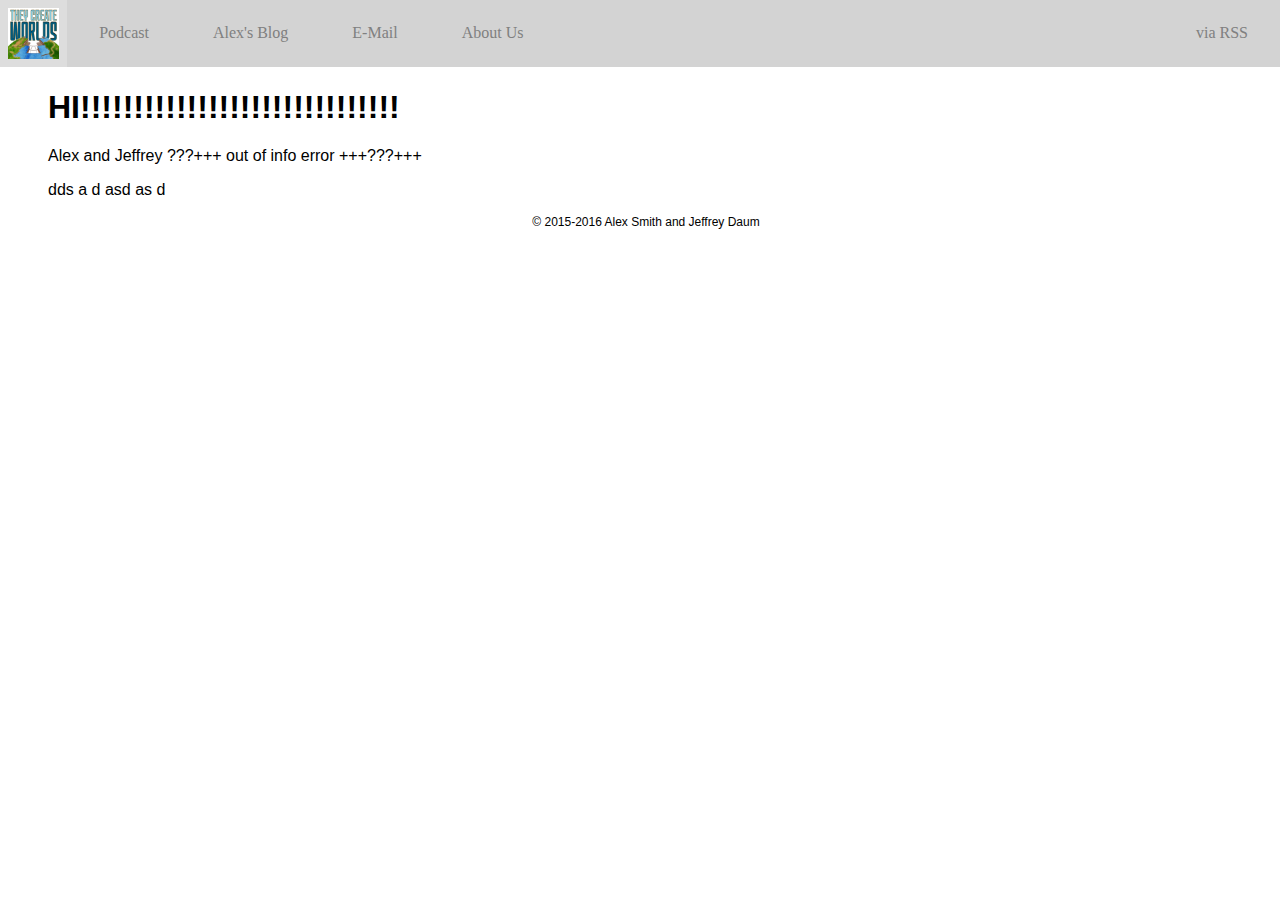
<file: about/index.html>
<!DOCTYPE html>
<html>
    
  <head>
    <meta charset="utf-8">
    <meta http-equiv="X-UA-Compatible" content="IE=edge">
    <meta name="viewport" content="width=device-width, initial-scale=1">
    <title>About Us</title>
    <meta name="description" content="They Create Worlds is a colaberation between Alex Smith and Jeffrey Daum to cover the video game industry. Alex is working on a forthcoming book, and writes a blog detailing his research. Alex and Jeffrey co produce a podcast detailing Alex's research and discuss the fascinating history of the industry.
">
    <link rel="stylesheet" href="/css/main.css">
    <link rel="canonical" href="http://theycreateworlds.com/about/">
    <link rel="alternate" type="application/rss+xml" title="They Create Wolrds" href="http://theycreateworlds.com/feed.xml">
  </head>

  <body>
      
  <header>
    <!-- Header Menu -->
    <div class="menubar">
      <ul>
        <li><a class="none" href="/"><img src="/images/tcw-300.png"/></a></li>
        <li><a href="http://podcast.theycreateworlds.com">Podcast</a></li>
        <li><a href="https://videogamehistorian.wordpress.com/">Alex's Blog</a></li>
        <li><a href="mailto:feedback@theycreateworlds.com">E-Mail</a></li>
        
        
        <li><a href="/about/">About Us</a>
        
        
        
        
        
        
        
        
        <li class="right"><a href="/feed.xml">via RSS</a></li>
      </ul>
    </div>
  </header>

            <div class="page">
            <h1> HI!!!!!!!!!!!!!!!!!!!!!!!!!!!!!!</h1>
<p>Alex and Jeffrey ???+++ out of info error +++???+++</p>

<p>dds
a
d
asd
as
d</p>


      </div>
    
    
<footer>
  &copy; 2015-2016 Alex Smith and Jeffrey Daum
</footer>
  </body>
</html>
</file>
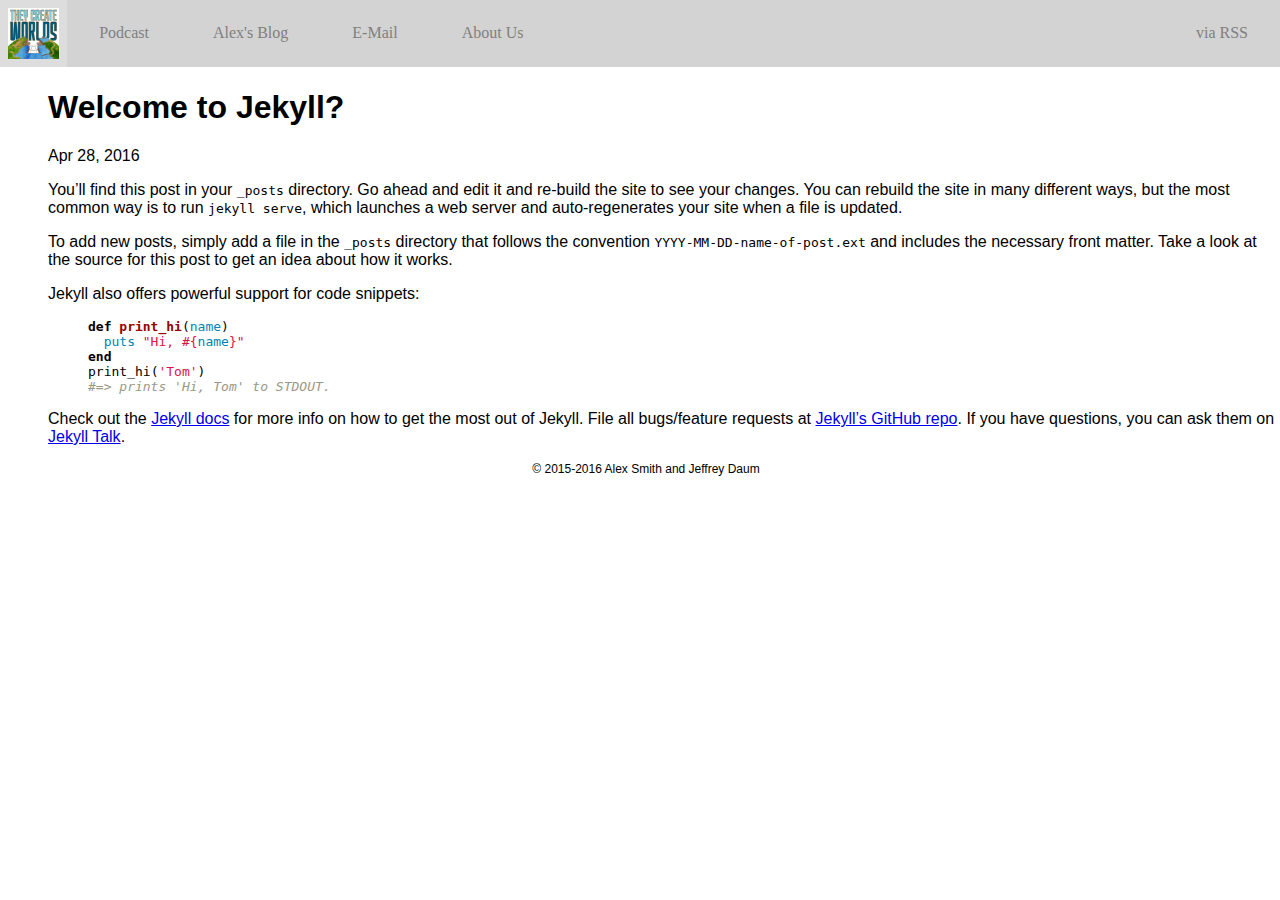
<file: jekyll/update/2016/04/28/welcome-to-jekyll.html>
<!DOCTYPE html>
<html>
    
  <head>
    <meta charset="utf-8">
    <meta http-equiv="X-UA-Compatible" content="IE=edge">
    <meta name="viewport" content="width=device-width, initial-scale=1">
    <title>Welcome to Jekyll?</title>
    <meta name="description" content="You’ll find this post in your _posts directory. Go ahead and edit it and re-build the site to see your changes. You can rebuild the site in many different wa...">
    <link rel="stylesheet" href="/css/main.css">
    <link rel="canonical" href="http://theycreateworlds.com/jekyll/update/2016/04/28/welcome-to-jekyll.html">
    <link rel="alternate" type="application/rss+xml" title="They Create Wolrds" href="http://theycreateworlds.com/feed.xml">
  </head>

  <body>
      
  <header>
    <!-- Header Menu -->
    <div class="menubar">
      <ul>
        <li><a class="none" href="/"><img src="/images/tcw-300.png"/></a></li>
        <li><a href="http://podcast.theycreateworlds.com">Podcast</a></li>
        <li><a href="https://videogamehistorian.wordpress.com/">Alex's Blog</a></li>
        <li><a href="mailto:feedback@theycreateworlds.com">E-Mail</a></li>
        
        
        <li><a href="/about/">About Us</a>
        
        
        
        
        
        
        
        
        <li class="right"><a href="/feed.xml">via RSS</a></li>
      </ul>
    </div>
  </header>

      <article class="post" itemscope itemtype="http://schema.org/BlogPosting">

  <header class="post-header">
    <h1 class="post-title" itemprop="name headline">Welcome to Jekyll?</h1>
    <p class="post-meta"><time datetime="2016-04-28T08:10:35-05:00" itemprop="datePublished">Apr 28, 2016</time></p>
  </header>

  <div class="post-content" itemprop="articleBody">
    <p>You’ll find this post in your <code class="highlighter-rouge">_posts</code> directory. Go ahead and edit it and re-build the site to see your changes. You can rebuild the site in many different ways, but the most common way is to run <code class="highlighter-rouge">jekyll serve</code>, which launches a web server and auto-regenerates your site when a file is updated.</p>

<p>To add new posts, simply add a file in the <code class="highlighter-rouge">_posts</code> directory that follows the convention <code class="highlighter-rouge">YYYY-MM-DD-name-of-post.ext</code> and includes the necessary front matter. Take a look at the source for this post to get an idea about how it works.</p>

<p>Jekyll also offers powerful support for code snippets:</p>

<!--excerpt-->

<figure class="highlight"><pre><code class="language-ruby" data-lang="ruby"><span class="k">def</span> <span class="nf">print_hi</span><span class="p">(</span><span class="nb">name</span><span class="p">)</span>
  <span class="nb">puts</span> <span class="s2">"Hi, </span><span class="si">#{</span><span class="nb">name</span><span class="si">}</span><span class="s2">"</span>
<span class="k">end</span>
<span class="n">print_hi</span><span class="p">(</span><span class="s1">'Tom'</span><span class="p">)</span>
<span class="c1">#=&gt; prints 'Hi, Tom' to STDOUT.</span></code></pre></figure>

<p>Check out the <a href="http://jekyllrb.com/docs/home">Jekyll docs</a> for more info on how to get the most out of Jekyll. File all bugs/feature requests at <a href="https://github.com/jekyll/jekyll">Jekyll’s GitHub repo</a>. If you have questions, you can ask them on <a href="https://talk.jekyllrb.com/">Jekyll Talk</a>.</p>


  </div>

</article>

    
    
<footer>
  &copy; 2015-2016 Alex Smith and Jeffrey Daum
</footer>
  </body>
</html>
</file>
<file: css/main.css>
body {
  margin: 0em;
  font-family: 'Lucida Sans', 'Lucida Sans Regular', 'Lucida Grande', 'Lucida Sans Unicode', Geneva, Verdana, sans-serif; }

div.menubar {
  font-family: fantasy;
  width: 100%;
  background-color: lightgray; }

div.menubar img {
  display: block;
  height: 3.2em;
  margin: 0px;
  padding: 0.5em; }

div.menubar ul {
  list-style-type: none;
  margin: 0px;
  padding: 0em;
  overflow: hidden;
  width: 100%; }

div.menubar li {
  float: left;
  text-align: center; }

div.menubar li.right {
  float: right; }

div.menubar a {
  display: block;
  color: gray;
  text-align: center;
  padding: 1.5em 2em;
  text-decoration: none; }

div.menubar a.none {
  padding: 0px 0px 0px 0px;
  margin: 0px 0px 0px 0px; }

div.menubar a:hover:not(.active) {
  background-color: #ddd; }

div.page {
  margin-left: 3em; }

div.news {
  margin: 3em; }

div.news a {
  color: slategray;
  text-decoration: none; }

div.news a.visited {
  color: lightslategray; }

div.news ul {
  list-style-type: none; }

span.date {
  font-size: 0.5em; }

footer {
  font-size: 0.75em;
  margin-left: 1em;
  text-align: center; }

article.post {
  margin-left: 3em; }

/**
 * Syntax highlighting styles
 */
.highlight {
  background: #fff; }
  .highlighter-rouge .highlight {
    background: #eef; }
  .highlight .c {
    color: #998;
    font-style: italic; }
  .highlight .err {
    color: #a61717;
    background-color: #e3d2d2; }
  .highlight .k {
    font-weight: bold; }
  .highlight .o {
    font-weight: bold; }
  .highlight .cm {
    color: #998;
    font-style: italic; }
  .highlight .cp {
    color: #999;
    font-weight: bold; }
  .highlight .c1 {
    color: #998;
    font-style: italic; }
  .highlight .cs {
    color: #999;
    font-weight: bold;
    font-style: italic; }
  .highlight .gd {
    color: #000;
    background-color: #fdd; }
  .highlight .gd .x {
    color: #000;
    background-color: #faa; }
  .highlight .ge {
    font-style: italic; }
  .highlight .gr {
    color: #a00; }
  .highlight .gh {
    color: #999; }
  .highlight .gi {
    color: #000;
    background-color: #dfd; }
  .highlight .gi .x {
    color: #000;
    background-color: #afa; }
  .highlight .go {
    color: #888; }
  .highlight .gp {
    color: #555; }
  .highlight .gs {
    font-weight: bold; }
  .highlight .gu {
    color: #aaa; }
  .highlight .gt {
    color: #a00; }
  .highlight .kc {
    font-weight: bold; }
  .highlight .kd {
    font-weight: bold; }
  .highlight .kp {
    font-weight: bold; }
  .highlight .kr {
    font-weight: bold; }
  .highlight .kt {
    color: #458;
    font-weight: bold; }
  .highlight .m {
    color: #099; }
  .highlight .s {
    color: #d14; }
  .highlight .na {
    color: #008080; }
  .highlight .nb {
    color: #0086B3; }
  .highlight .nc {
    color: #458;
    font-weight: bold; }
  .highlight .no {
    color: #008080; }
  .highlight .ni {
    color: #800080; }
  .highlight .ne {
    color: #900;
    font-weight: bold; }
  .highlight .nf {
    color: #900;
    font-weight: bold; }
  .highlight .nn {
    color: #555; }
  .highlight .nt {
    color: #000080; }
  .highlight .nv {
    color: #008080; }
  .highlight .ow {
    font-weight: bold; }
  .highlight .w {
    color: #bbb; }
  .highlight .mf {
    color: #099; }
  .highlight .mh {
    color: #099; }
  .highlight .mi {
    color: #099; }
  .highlight .mo {
    color: #099; }
  .highlight .sb {
    color: #d14; }
  .highlight .sc {
    color: #d14; }
  .highlight .sd {
    color: #d14; }
  .highlight .s2 {
    color: #d14; }
  .highlight .se {
    color: #d14; }
  .highlight .sh {
    color: #d14; }
  .highlight .si {
    color: #d14; }
  .highlight .sx {
    color: #d14; }
  .highlight .sr {
    color: #009926; }
  .highlight .s1 {
    color: #d14; }
  .highlight .ss {
    color: #990073; }
  .highlight .bp {
    color: #999; }
  .highlight .vc {
    color: #008080; }
  .highlight .vg {
    color: #008080; }
  .highlight .vi {
    color: #008080; }
  .highlight .il {
    color: #099; }
</file>
